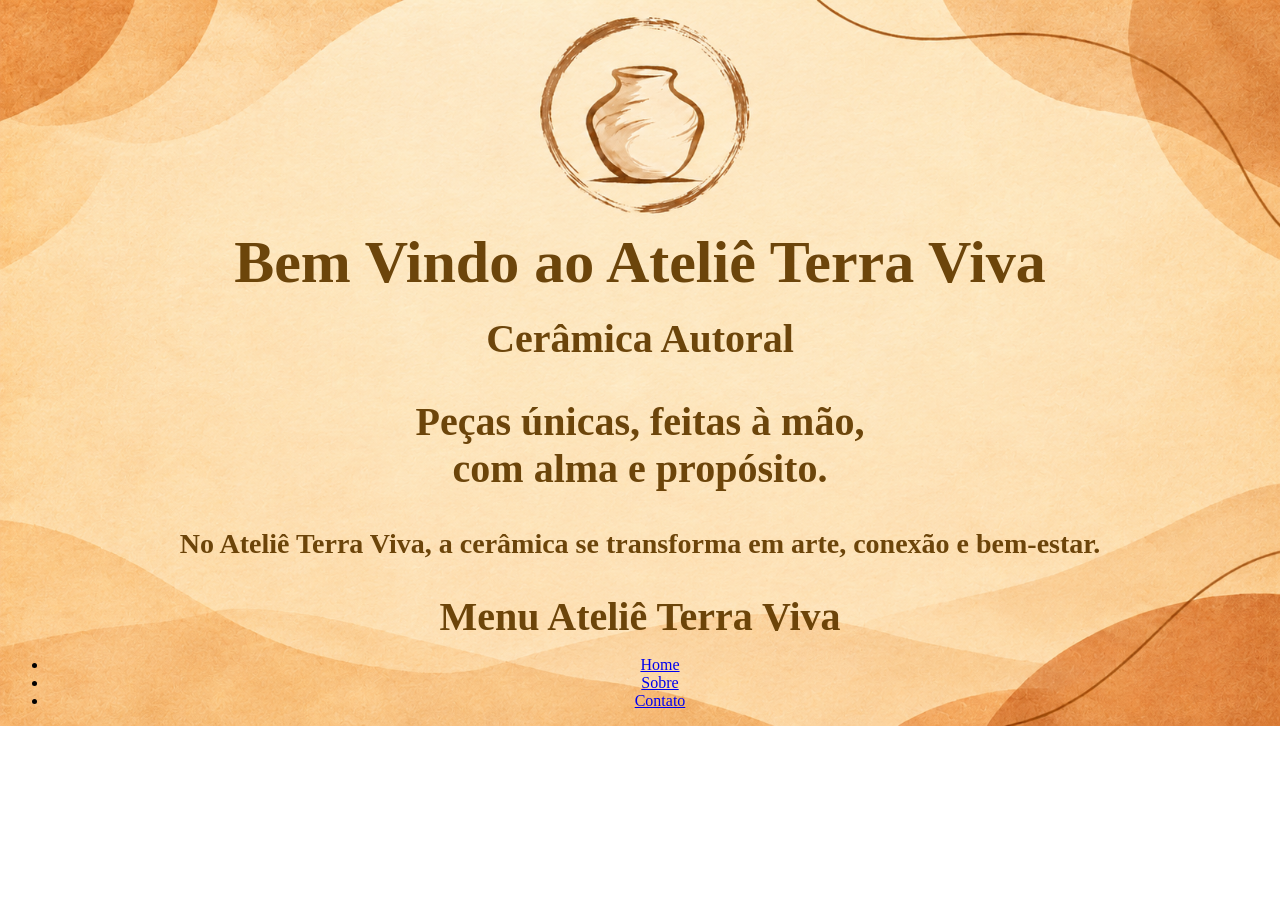
<file: _HTML/index.html>
<!DOCTYPE html>
<html lang="pt-br">

<head>
    <meta charset="UTF-8">
    <meta name="viewport" content="width=device-width, initial-scale=1.0">
    <title>Ateliê Terra Viva - Ceramica Autoral</title>
    <link rel="stylesheet" href="../_CSS/style.css">
</head>

<body id="bodyindex">
    <main id="mainindex">
        <div id="divindex1">
            <form id="formindex">
                <header>
                    <h1 id="h1index"><b>Bem Vindo ao Ateliê Terra Viva</b></h1>
                </header>
                <br>
                <h2 id="h2index1"><b>Cerâmica Autoral</b></h2>
                <br>
                <br>
                <h2 id="h2index2"><b>Peças únicas, feitas à mão,</b></h2>
                <h2 id="h2index3"><b>com alma e propósito.</b></h2>
                <br>
                <br>
                <h3 id="h3index"><b>No Ateliê Terra Viva, a cerâmica se transforma em arte, conexão e bem-estar.</b>
                </h3>
                <header>
                    <section id="menu">
                        <h1 id="h1menu"><b>Menu Ateliê Terra Viva</b></h1>
                        <nav>
                            <ul>
                                <li><a href="index.html">Home</a></li>
                                <li><a href="sobre.html">Sobre</a></li>
                                <li><a href="contato.html">Contato</a></li>
                            </ul>
                        </nav>
                    </section>
                </header>
            </form>
        </div>
    </main>

</body>

</html>
</file>
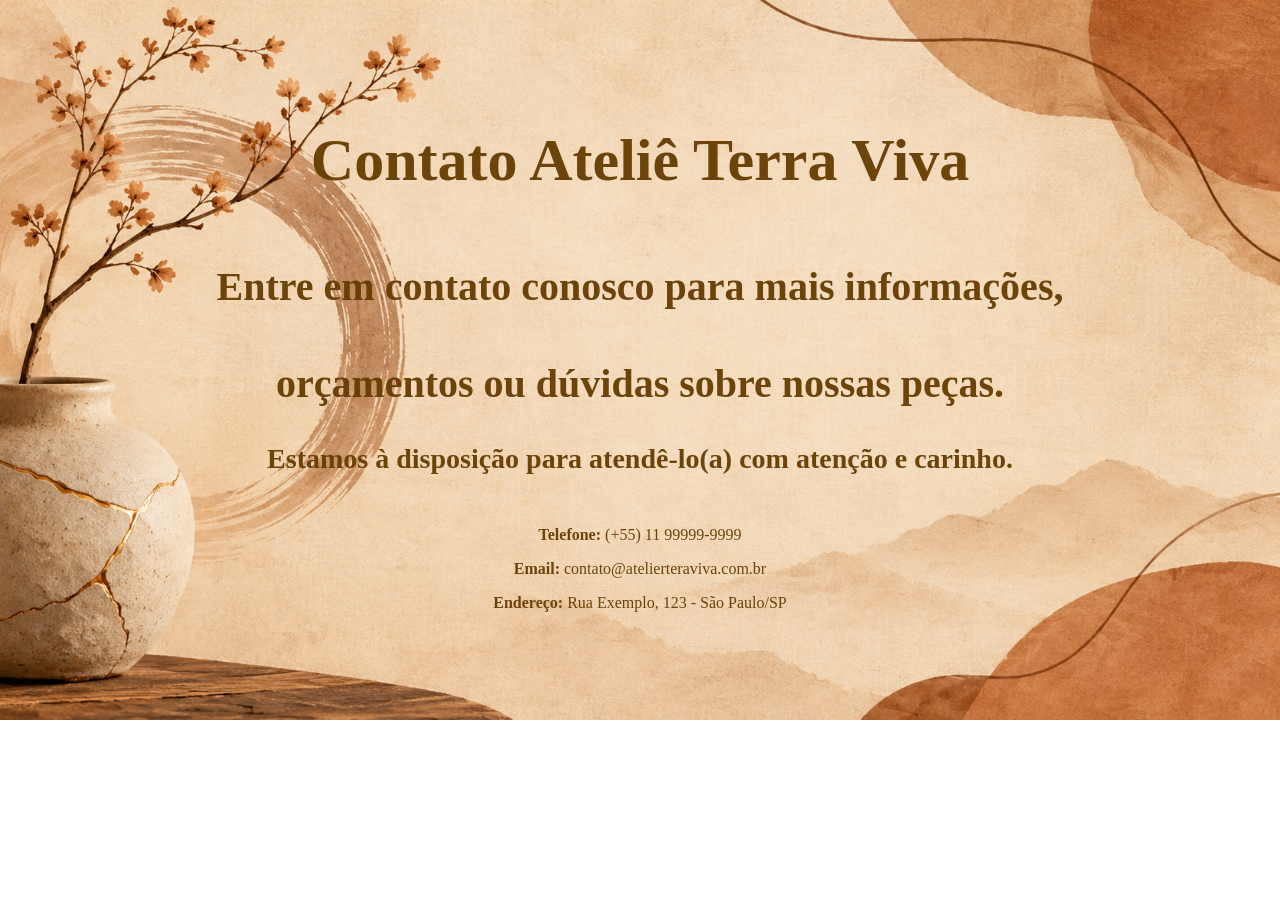
<file: _HTML/contato.html>
<!DOCTYPE html>
<html lang="pt-br">

<head>
    <meta charset="UTF-8">
    <meta name="viewport" content="width=device-width, initial-scale=1.0">
    <title>Contato - Ateliê Terra Viva</title>
    <link rel="stylesheet" href="../_CSS/style.css">
</head>

<body id="bodycontato">
    <main id="maincontato">
        <div id="divcontato1">
            <form id="formcontato">
                <header>
                    <h1 id="h1contato"><b>Contato Ateliê Terra Viva</b></h1>
                </header>
                <br>
                <h2 id="h2contato1"><b>Entre em contato conosco para mais informações,</b></h2>
                <h2 id="h2contato2"><b>orçamentos ou dúvidas sobre nossas peças.</b></h2>
                <br>
                <br>
                <h3 id="h3contato"><b>Estamos à disposição para atendê-lo(a) com atenção e carinho.</b></h3>
                <footer id="footercontato">
                    <p><b>Telefone:</b> (+55) 11 99999-9999</p>
                    <p><b>Email:</b> contato@atelierteraviva.com.br</p>
                    <p><b>Endereço:</b> Rua Exemplo, 123 - São Paulo/SP</p>
                </footer>
            </form>
        </div>
</body>

</html>
</file>
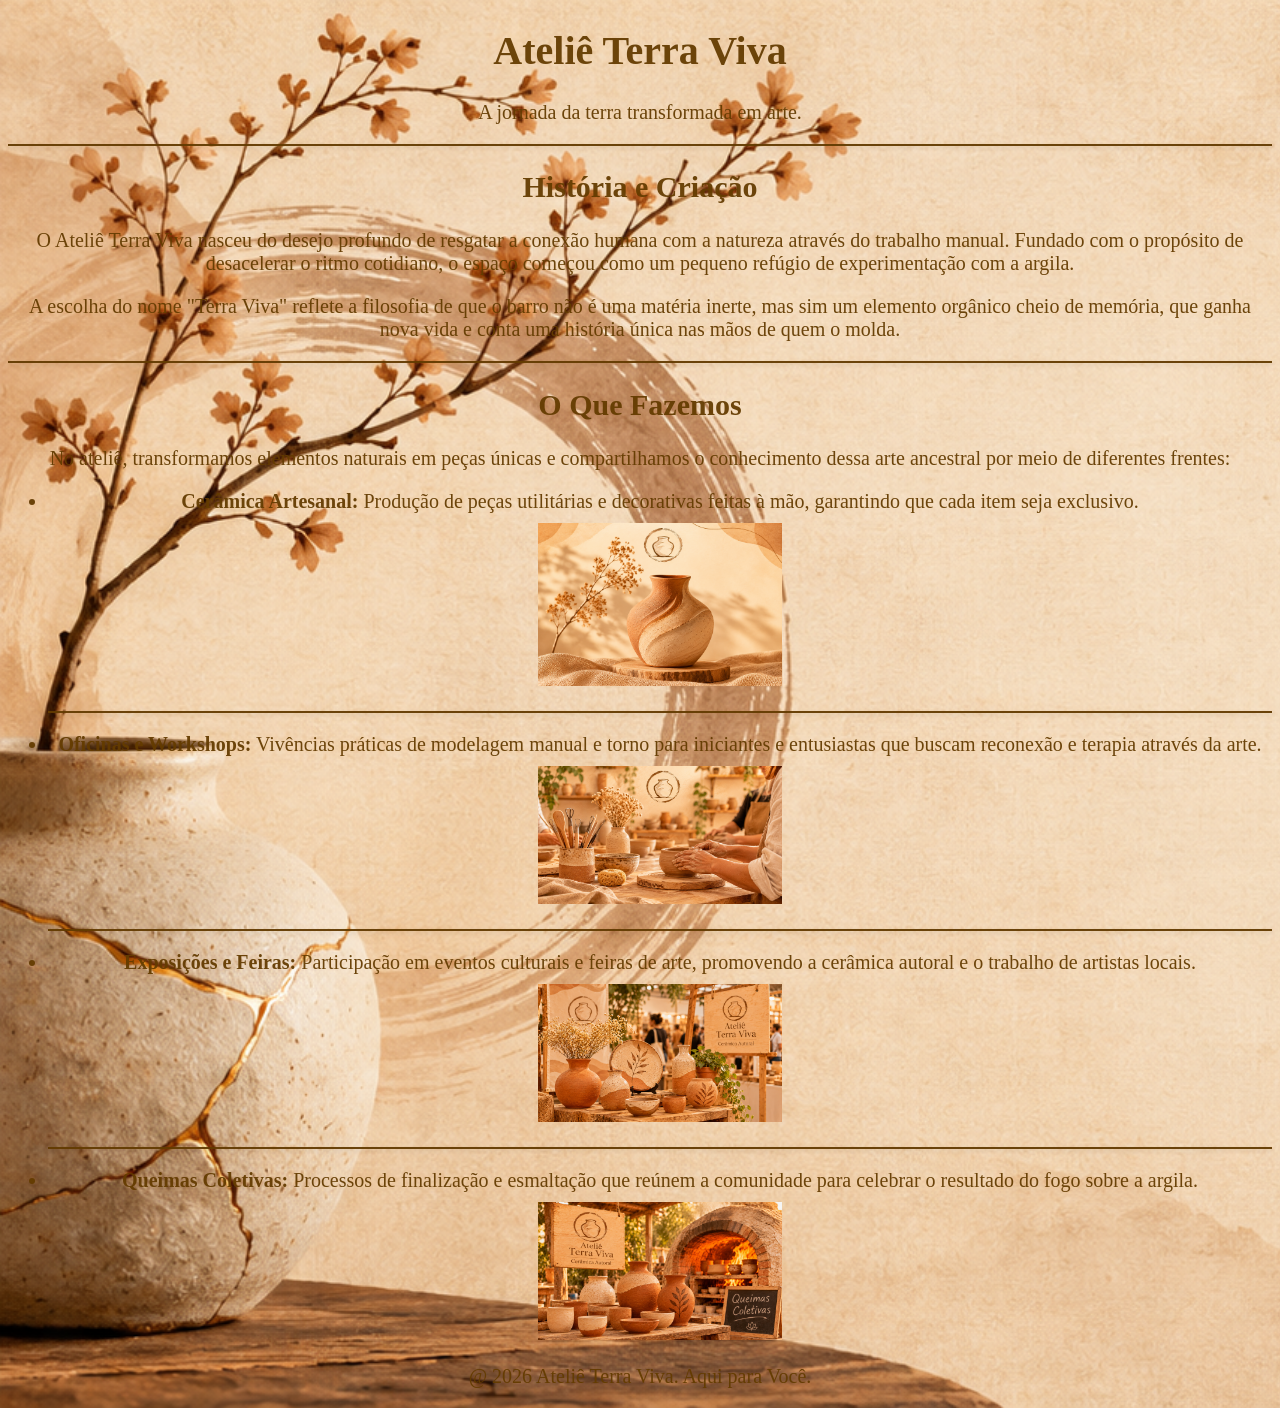
<file: _HTML/sobre.html>
<!DOCTYPE html>
<html lang="pt-BR">

<head>
    <meta charset="UTF-8">
    <meta name="viewport" content="width=device-width, initial-scale=1.0">
    <title>História - Ateliê Terra Viva</title>
    <link rel="stylesheet" href="../_CSS/style.css">
</head>

<body id="bodysobre">
    <div id="divsobre1">
        <header id="headersobre">
            <h1 id="h1sobre">Ateliê Terra Viva</h1>
            <p>A jornada da terra transformada em arte.</p>
        </header>
        <hr>
        <main id="mainsobre">
            <section id="sectionsobre">
                <h2 id="h2sobre">História e Criação</h2>
                <p>O Ateliê Terra Viva nasceu do desejo profundo de resgatar a conexão humana com a natureza através do
                    trabalho manual. Fundado com o propósito de desacelerar o ritmo cotidiano, o espaço começou como um
                    pequeno refúgio de experimentação com a argila.</p>
                <p>A escolha do nome "Terra Viva" reflete a filosofia de que o barro não é uma matéria inerte, mas sim
                    um elemento orgânico cheio de memória, que ganha nova vida e conta uma história única nas mãos de
                    quem o molda.</p>
            </section>
            <hr>
            <section>
                <h2 id="h2oquefazemos">O Que Fazemos</h2>
                <p>No ateliê, transformamos elementos naturais em peças únicas e compartilhamos o conhecimento dessa
                    arte ancestral por meio de diferentes frentes:</p>

                <ul>
                    <li><strong>Cerâmica Artesanal:</strong> Produção de peças utilitárias e decorativas feitas à mão,
                        garantindo que cada item seja exclusivo.</li>
                    <img src="../_IMAGE/ceramica artesanal.png" alt="Cerâmica Artesanal"
                        style="width: 20%; max-width: 600px; margin-top: 10px;">
                    <hr>
                    <li><strong>Oficinas e Workshops:</strong> Vivências práticas de modelagem manual e torno para
                        iniciantes e entusiastas que buscam reconexão e terapia através da arte.</li>
                    <img src="../_IMAGE/Oficina de Cerâmica ao Sol calmo.png" alt="Oficinas e Workshops"
                        style="width: 20%; max-width: 600px; margin-top: 10px;">
                    <hr>
                    <li><strong>Exposições e Feiras:</strong> Participação em eventos culturais e feiras de arte,
                        promovendo a cerâmica autoral e o trabalho de artistas locais.</li>
                    <img src="../_IMAGE/Estande de cerâmica artesanal Terra Viva.png" alt="Exposições e Feiras"
                        style="width: 20%; max-width: 600px; margin-top: 10px;">
                    <hr>
                    <li><strong>Queimas Coletivas:</strong> Processos de finalização e esmaltação que reúnem a
                        comunidade para celebrar o resultado do fogo sobre a argila.</li>
                    <img src="../_IMAGE/Ateliê Terra Viva ao Entardecer.png" alt="Queimas Coletivas"
                        style="width: 20%; max-width: 600px; margin-top: 10px;">
                </ul>
            </section>
        </main>

        <div id="divsobre2">
            <footer id="footersobre">
                <p>@ 2026 Ateliê Terra Viva. Aqui para Você.</p>
            </footer>
        </div>
</body>

</html>
</file>
<file: _CSS/style.css>
#bodysobre{
    background-image:url(../_IMAGE/sobre.png);
    background-position: auto;
    background-repeat: no-repeat;
    background-size: cover;
    font-size: 20px;
}
#bodycontato{
    background-image:url(../_IMAGE/sobre.png);
    background-position: auto;
    background-repeat: no-repeat;
    background-size: cover;
}
#bodyindex{
    background-image:url(../_IMAGE/index.png);
    background-position: auto;
    background-repeat: no-repeat;
    background-size: cover;
}
#divindex1{
    font-family: italic; ;
    text-align: center;
    margin-top: 18%;
}
#h1index{
    font-weight: 300;
    color: #633b00f1;
    font-size: 60px;
    margin-bottom: 0px;
}
#h2index1, #h2index2, #h2index3{
    font-weight: 200;
    color: #633b00f1;
    font-size: 40px;
    margin-bottom: 0px;
    margin-top: 0px;
}
#h3index{
    font-weight: 200;
    color: #633b00f1;
    font-size: 28px;
    margin-bottom: 0px;
    margin-top: 0px;
}
#h1menu{
    font-weight: 300;
    color: #633b00f1;
    font-size: 40px;
    margin-bottom: 0px;
}
#h1contato{
    font-weight: 300;
    color: #633b00f1;
    font-size: 60px;
    margin-bottom: 0px;
}
#h2contato1, #h2contato2{
    font-weight: 200;
    color: #633b00f1;
    font-size: 40px;
    margin-bottom: 0px;
    margin-top: 50px;
}
#h3contato{
    font-weight: 200;
    color: #633b00f1;
    font-size: 28px;
    margin-bottom: 0px;
    margin-top: 0px;
}
#formcontato{
    text-align: center;
    margin-top: 10%;
}
#footercontato{
    color: #633b00f1;
    text-align: center;
    margin-top: 4%;
}
#divsobre1{
    font-family: italic; ;
    text-align: center;
    margin-top: 1%;
    color: #633b00f1;
}
hr{
    border: 1px solid #633b00f1;
    margin: 20px 0;
    box-shadow: 1px 2px 4px rgba(0, 0, 0, 0.1);
}
</file>
